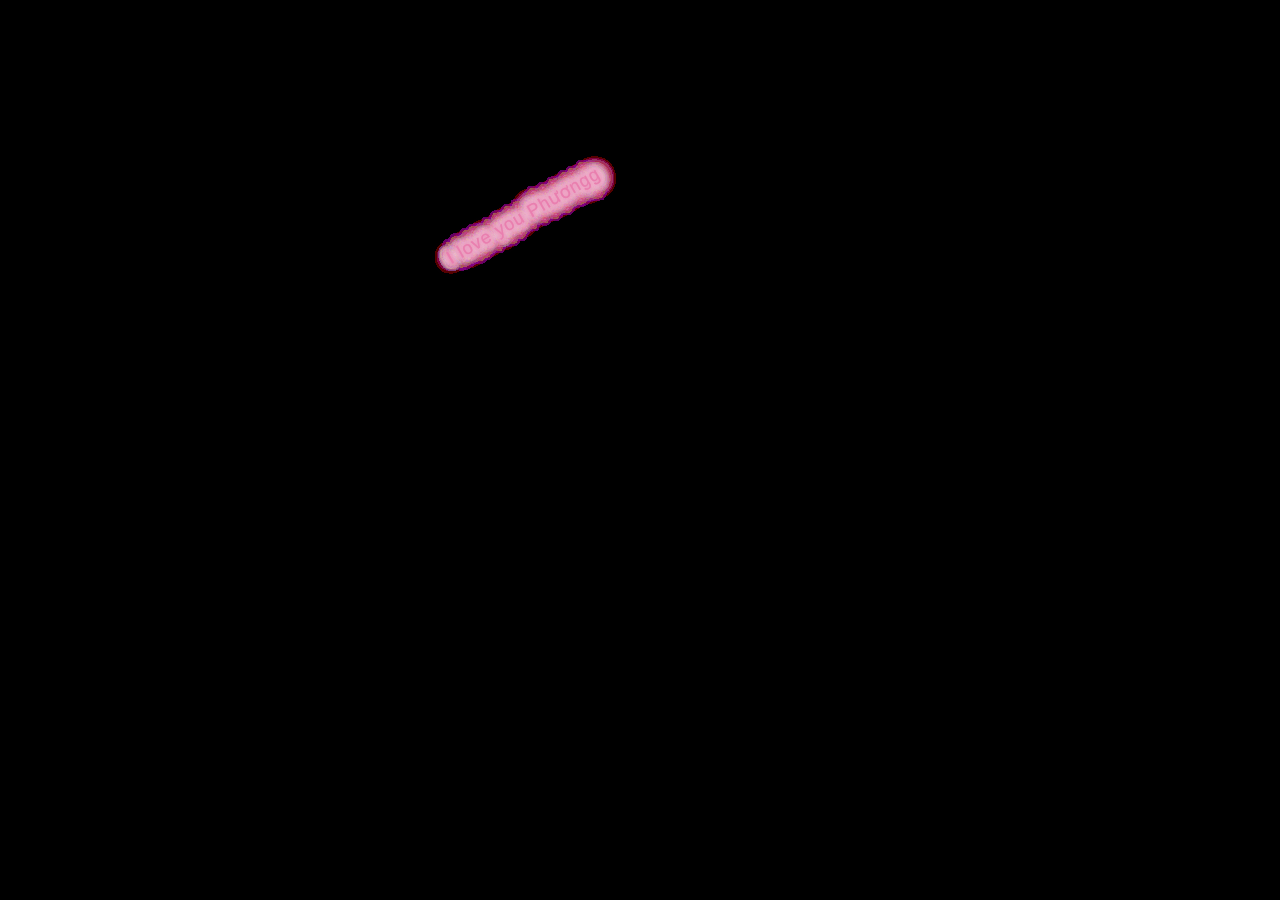
<file: index.html>
<!DOCTYPE html>
<html lang="vi">

<head>
    <meta charset="UTF-8">
    <meta name="viewport" content="width=device-width, initial-scale=1.0">

    <title>Love You ❤️</title>

    <!-- Kết nối CSS -->
    <link rel="stylesheet" href="style.css">
</head>

<body>

    <div id="ui"></div>

    <!-- Kết nối JavaScript -->
    <script src="script.js"></script>

</body>

</html>
</file>
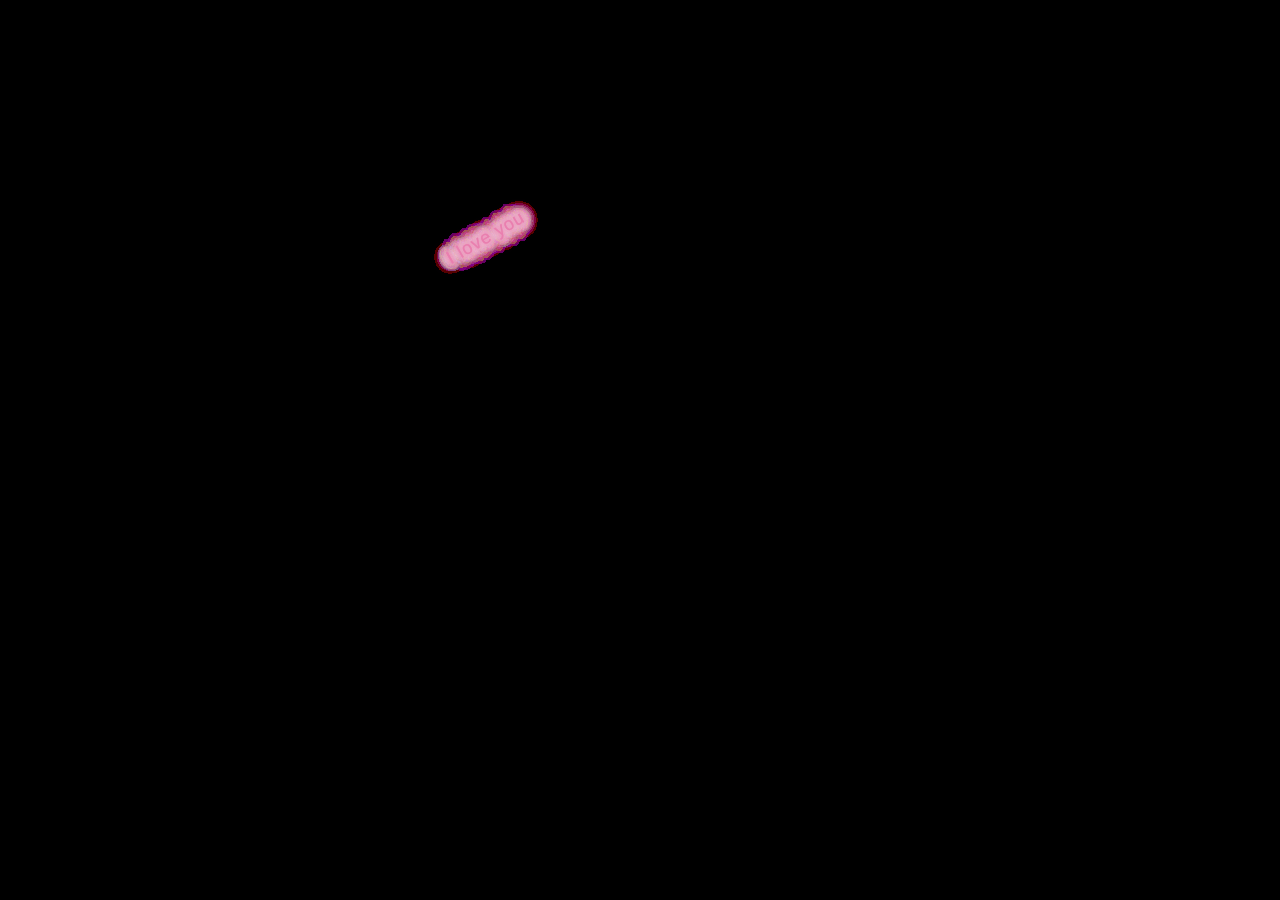
<file: traitim.html>
<!DOCTYPE html>
<html lang="vi">

<head>
    <meta charset="UTF-8">

    <meta name="viewport"
          content="width=device-width, initial-scale=1.0">

    <title>Love You ❤️</title>

    <!-- Kết nối CSS -->
    <link rel="stylesheet" href="traitim.css">
</head>

<body>

    <div id="ui"></div>

    <!-- Kết nối JavaScript -->
    <script src="traitim.js"></script>

</body>

</html>
</file>
<file: style.css>
* {
    margin: 0;
    padding: 0;
    box-sizing: border-box;
}

body {
    width: 100%;
    height: 100vh;

    overflow: hidden;

    background: #000;

    font-family: Arial, sans-serif;
}

#ui {
    position: absolute;

    width: 100%;
    height: 100%;

    top: 0;
    left: 0;
}

/* Từng chữ */
.love {
    position: absolute;

    top: 50%;
    left: 50%;

    width: 0;
    height: 0;

    --i: 1;
}

/* Animation ngang */
.love_horizontal {
    animation:
        horizontal 10s infinite alternate ease-in-out;

    animation-delay:
        calc(var(--i) * -300ms);
}

/* Animation dọc */
.love_vertical {
    animation:
        vertical 20s infinite linear;

    animation-delay:
        calc(var(--i) * -300ms);
}

/* Chữ */
.love_word {
    color: #ea80b0;

    font-size: 18px;
    font-weight: 500;

    letter-spacing: 1px;

    white-space: nowrap;

    text-shadow:
        0 0 5px #ea80b0,
        0 0 10px #fff,
        0 0 20px #ea80b0;

    transform:
        translateY(-100%)
        rotate(-30deg);

    opacity: 0.9;
}


/* =========================
   CHUYỂN ĐỘNG NGANG
   ========================= */

@keyframes horizontal {

    from {
        transform: translateX(0);
    }

    to {
        transform: translateX(450px);
    }

}


/* =========================
   CHUYỂN ĐỘNG DỌC
   ========================= */

@keyframes vertical {

    0% {
        transform: translateY(180px);
    }

    10% {
        transform: translateY(45px);
    }

    15% {
        transform: translateY(5px);
    }

    18% {
        transform: translateY(0);
    }

    20% {
        transform: translateY(5px);
    }

    22% {
        transform: translateY(35px);
    }

    24% {
        transform: translateY(65px);
    }

    25% {
        transform: translateY(112px);
    }

    26% {
        transform: translateY(65px);
    }

    28% {
        transform: translateY(35px);
    }

    30% {
        transform: translateY(5px);
    }

    32% {
        transform: translateY(0);
    }

    35% {
        transform: translateY(5px);
    }

    40% {
        transform: translateY(45px);
    }

    50% {
        transform: translateY(180px);
    }

    71% {
        transform: translateY(429px);
    }

    72.5% {
        transform: translateY(441px);
    }

    75% {
        transform: translateY(450px);
    }

    77.5% {
        transform: translateY(441px);
    }

    79% {
        transform: translateY(429px);
    }

    100% {
        transform: translateY(180px);
    }

}
</file>
<file: traitim.css>
* {
    margin: 0;
    padding: 0;
    box-sizing: border-box;
}

body {
    width: 100%;
    height: 100vh;

    overflow: hidden;

    background: #000;

    font-family: Arial, sans-serif;
}

#ui {
    position: absolute;

    width: 100%;
    height: 100%;

    top: 0;
    left: 0;
}

/* Từng chữ */
.love {
    position: absolute;

    top: 50%;
    left: 50%;

    width: 0;
    height: 0;

    --i: 1;
}

/* Animation ngang */
.love_horizontal {
    animation:
        horizontal 10s infinite alternate ease-in-out;

    animation-delay:
        calc(var(--i) * -300ms);
}

/* Animation dọc */
.love_vertical {
    animation:
        vertical 20s infinite linear;

    animation-delay:
        calc(var(--i) * -300ms);
}

/* Chữ */
.love_word {
    color: #ea80b0;

    font-size: 18px;
    font-weight: 500;

    letter-spacing: 1px;

    white-space: nowrap;

    text-shadow:
        0 0 5px #ea80b0,
        0 0 10px #fff,
        0 0 20px #ea80b0;

    transform:
        translateY(-100%)
        rotate(-30deg);

    opacity: 0.9;
}


/* =========================
   CHUYỂN ĐỘNG NGANG
   ========================= */

@keyframes horizontal {

    from {
        transform: translateX(0);
    }

    to {
        transform: translateX(450px);
    }

}


/* =========================
   CHUYỂN ĐỘNG DỌC
   ========================= */

@keyframes vertical {

    0% {
        transform: translateY(180px);
    }

    10% {
        transform: translateY(45px);
    }

    15% {
        transform: translateY(5px);
    }

    18% {
        transform: translateY(0);
    }

    20% {
        transform: translateY(5px);
    }

    22% {
        transform: translateY(35px);
    }

    24% {
        transform: translateY(65px);
    }

    25% {
        transform: translateY(112px);
    }

    26% {
        transform: translateY(65px);
    }

    28% {
        transform: translateY(35px);
    }

    30% {
        transform: translateY(5px);
    }

    32% {
        transform: translateY(0);
    }

    35% {
        transform: translateY(5px);
    }

    40% {
        transform: translateY(45px);
    }

    50% {
        transform: translateY(180px);
    }

    71% {
        transform: translateY(429px);
    }

    72.5% {
        transform: translateY(441px);
    }

    75% {
        transform: translateY(450px);
    }

    77.5% {
        transform: translateY(441px);
    }

    79% {
        transform: translateY(429px);
    }

    100% {
        transform: translateY(180px);
    }

}
</file>
